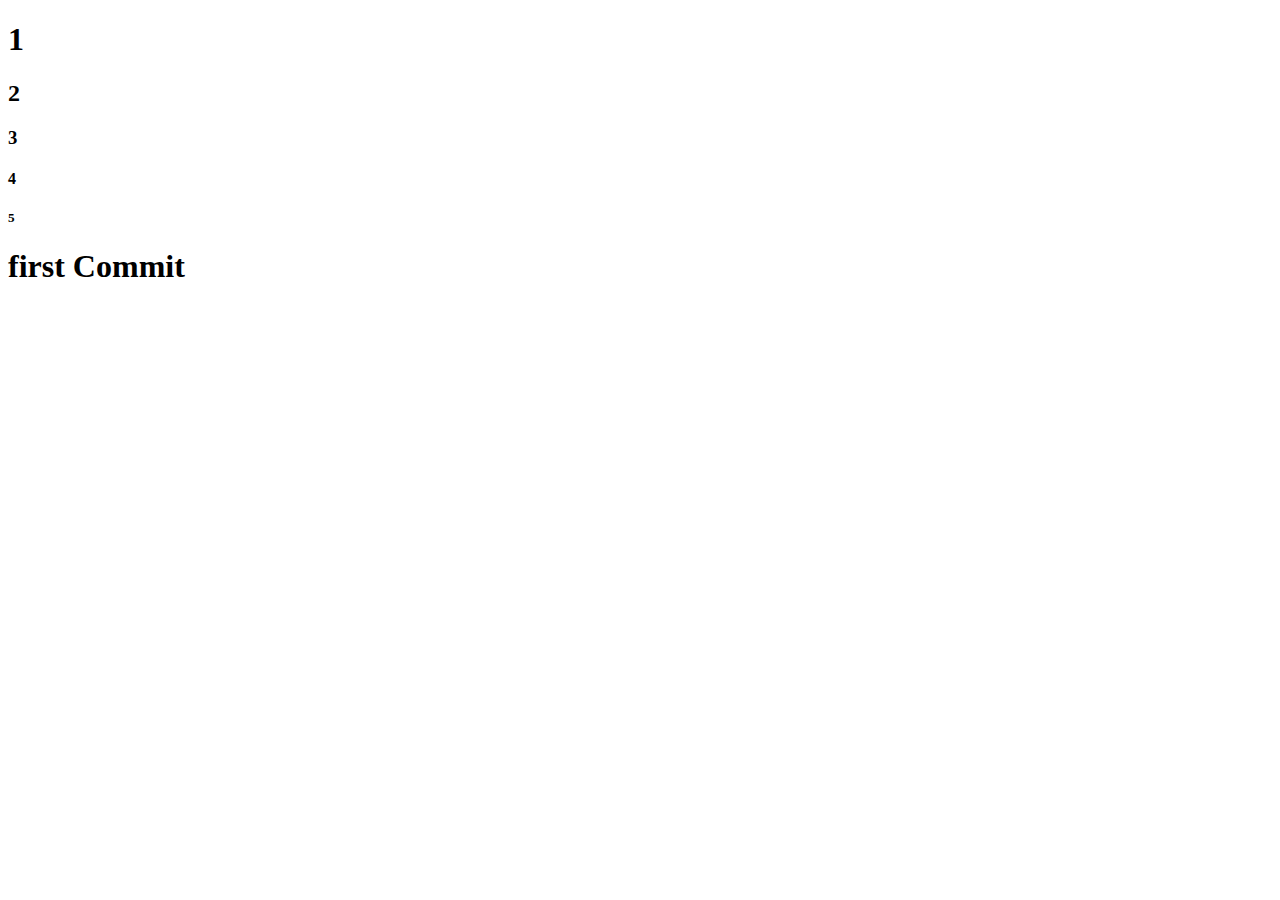
<file: index.html>
<!DOCTYPE html>
<html lang="en">
<head>
    <meta charset="UTF-8">
    <meta http-equiv="X-UA-Compatible" content="IE=edge">
    <meta name="viewport" content="width=device-width, initial-scale=1.0">
    <title>깃허브 테스트</title>
</head>
<body>
    <h1>1</h1>
    <h2>2</h2>
    <h3>3</h3>
    <h4>4</h4>
    <h5>5</h5>

    <h1>first Commit</h1>
</body>
</html>
</file>
